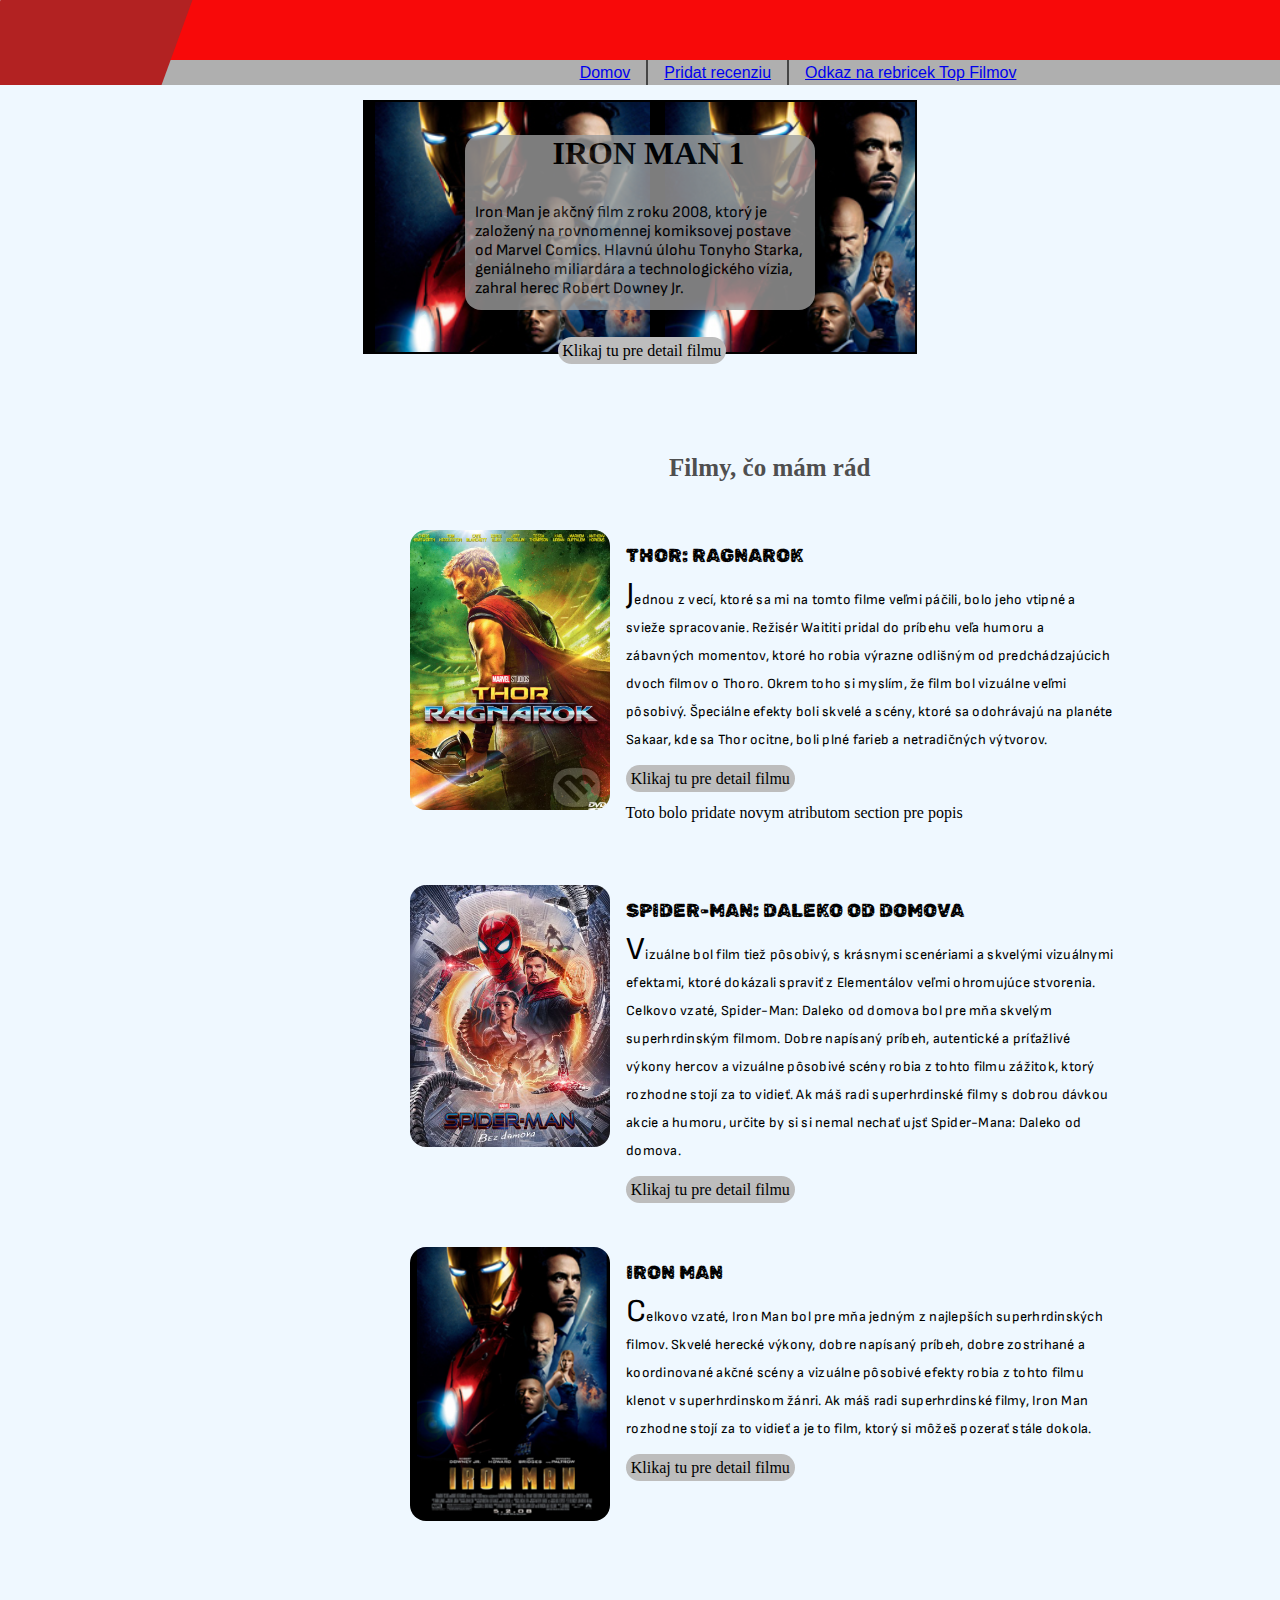
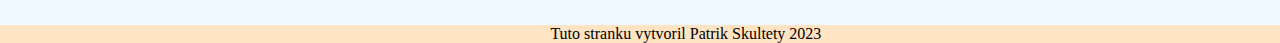
<file: index.html>
<!DOCTYPE html>
<html lang="en">
<head>
    <meta charset="UTF-8">
    <meta http-equiv="X-UA-Compatible" content="IE=edge">
    <meta name="viewport" content="width=device-width, initial-scale=1.0">
    <link rel="stylesheet" href="style.css">

    <link rel="preconnect" href="https://fonts.googleapis.com">
    <link rel="preconnect" href="https://fonts.gstatic.com" crossorigin>
    <link href="https://fonts.googleapis.com/css2?family=Rubik+Gemstones&family=Sofia+Sans:wght@200&display=swap" rel="stylesheet">
    <link rel="preconnect" href="https://fonts.googleapis.com">
    <link rel="preconnect" href="https://fonts.gstatic.com" crossorigin>
    <link href="https://fonts.googleapis.com/css2?family=Rubik+Gemstones&family=Sofia+Sans:wght@200&display=swap" rel="stylesheet">
    <title>Patrik Skultety</title>
</head>
<body>
    <div class="navbarr">
        <div class="navbar">
            <div class="navbar-section1"></div>
            <div class="sec2">
                <div class="navbar-section2"></div>
                <div class="navbar-section3">
                    <div class="button-container">
                        <button><a class="rebricek" href="index.html">Domov</a></button>
                        <div class="divider"></div>
                        <button><a class="rebricek" href="add-form.html">Pridat recenziu</a></button>
                        <div class="divider"></div>
                        <button><a class="rebricek" href="rebTopFil.html">Odkaz na rebricek Top Filmov</a></button>
                      </div>
                </div>
            </div>
          </div>
    </div>
    
    <div class="baner">
        <div class="opFilm">
                <h1 class="nadpisdva">Iron Man 1</h1>
                <p class="fontBaner">Iron Man je akčný film z roku 2008, ktorý je založený na rovnomennej komiksovej postave od Marvel Comics. Hlavnú úlohu Tonyho Starka, geniálneho miliardára a technologického vízia, zahral herec Robert Downey Jr.</p>
        </div>
        <a id="banerId" class="clickB" href="movie3.html">Klikaj tu pre detail filmu</a>
    </div>
    <div class="container">
        <header>
            <h1 class="nadpis">Filmy, čo mám rád</h1>
        </header>
        <article>
            <div class="box-film">
                <div class="image"><img class="upr-img" src="thor.png" alt="obrazok thora" width="200px"></div>
    
                <div class="film-coments">
                    <p class="p-name">Thor: Ragnarok</p>
                    <p class="p-style">
                        Jednou z vecí, ktoré sa mi na tomto filme veľmi páčili, bolo jeho vtipné a svieže spracovanie.
                        Režisér Waititi pridal do príbehu veľa humoru a zábavných momentov, ktoré ho robia výrazne odlišným od predchádzajúcich dvoch filmov o Thoro.
                        Okrem toho si myslím, že film bol vizuálne veľmi pôsobivý. Špeciálne efekty boli skvelé a scény, ktoré sa odohrávajú na planéte Sakaar, kde sa Thor ocitne, boli plné farieb a netradičných výtvorov.
                    </p>
                    <a class="clickB" href="movie1.html">Klikaj tu pre detail filmu</a>
                    <section>Toto bolo pridate novym atributom section pre popis</section>
                </div>
            </div>
        </article>

        <article>
            <div class="box-film">
                <div class="image"><img class="upr-img" src="spider-man.png" alt="obrazok spider mana" width="200px"></div>
    
                <div class="film-coments">
                    <p class="p-name">Spider-Man: Daleko od domova</p>
                    <p class="p-style">
                        Vizuálne bol film tiež pôsobivý, s krásnymi scenériami a skvelými vizuálnymi efektami, ktoré dokázali spraviť z Elementálov veľmi ohromujúce stvorenia.
                        Celkovo vzaté, Spider-Man: Daleko od domova bol pre mňa skvelým superhrdinským filmom. 
                        Dobre napísaný príbeh, autentické a príťažlivé výkony hercov a vizuálne pôsobivé scény robia z tohto filmu zážitok, ktorý rozhodne stojí za to vidieť. 
                        Ak máš radi superhrdinské filmy s dobrou dávkou akcie a humoru, určite by si si nemal nechať ujsť Spider-Mana: Daleko od domova.  
                    </p>
                    <a class="clickB" href="movie2.html">Klikaj tu pre detail filmu</a>
                </div>
            </div>
        </article>

        

        <article>
            <div class="box-film">
                <div class="image"><img class="upr-img" src="Iron-Man.png" alt="" width="200px"></div>
    
                <div class="film-coments">
                    <p class="p-name">Iron Man</p>
                    <p class="p-style">
                        Celkovo vzaté, Iron Man bol pre mňa jedným z najlepších superhrdinských filmov. 
                        Skvelé herecké výkony, dobre napísaný príbeh, dobre zostrihané a koordinované akčné scény a vizuálne pôsobivé efekty robia z tohto filmu klenot v superhrdinskom žánri. 
                        Ak máš radi superhrdinské filmy, Iron Man rozhodne stojí za to vidieť a je to film, ktorý si môžeš pozerať stále dokola.
                    </p>
                    <a class="clickB" href="movie3.html">Klikaj tu pre detail filmu</a>
                </div>
            </div>
        </article>
    </div>
    <footer>
        <div class="fot">Tuto stranku vytvoril Patrik Skultety 2023</div>
    </footer>
</body>
</html>
</file>
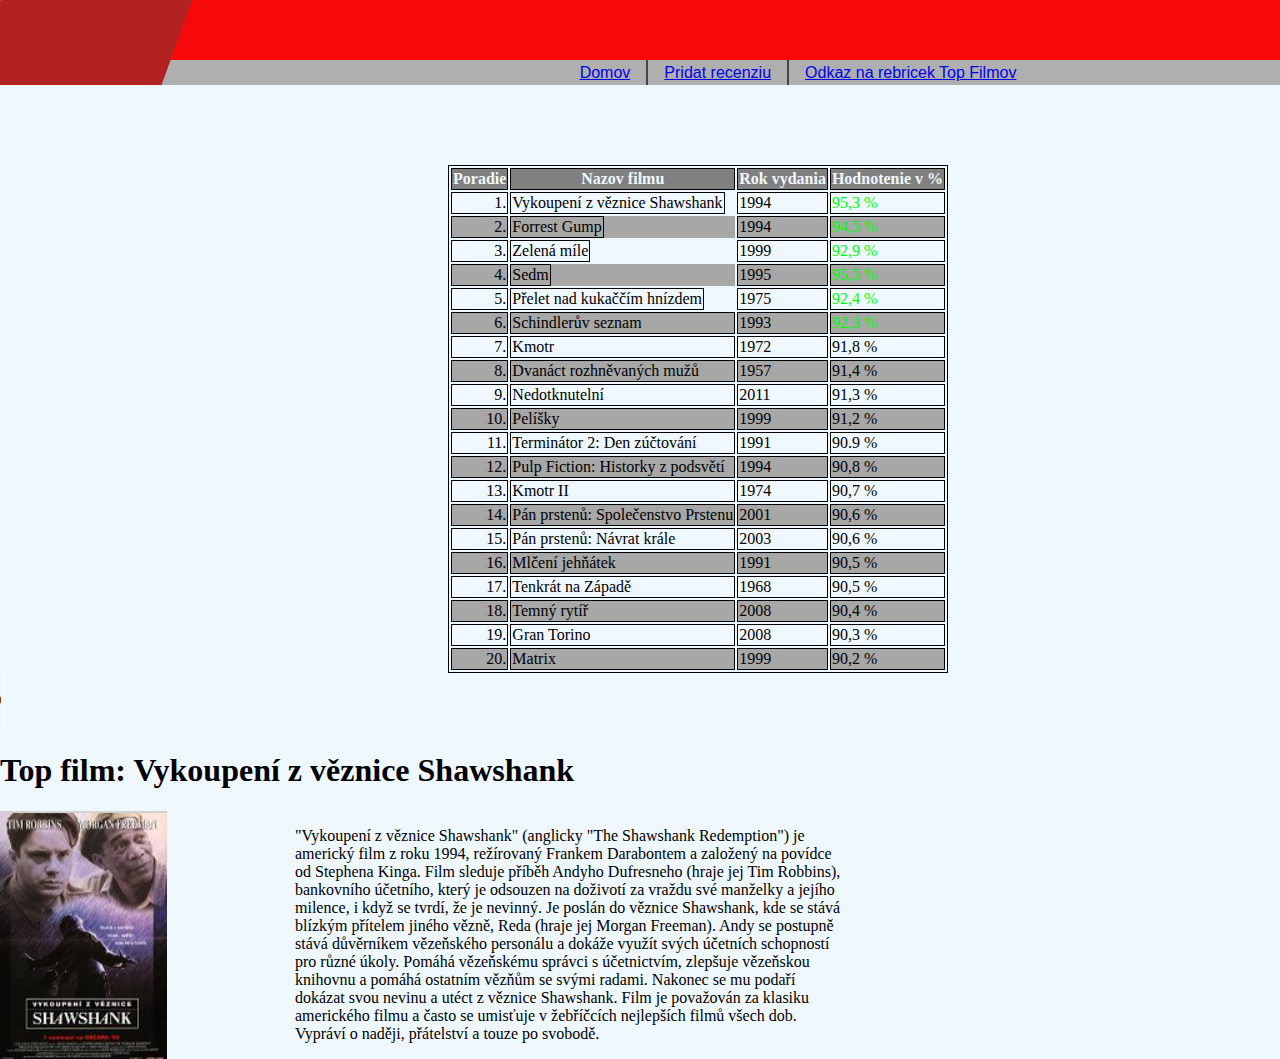
<file: rebTopFil.html>
<!DOCTYPE html>
<html lang="en">
<head>
    <meta charset="UTF-8">
    <meta http-equiv="X-UA-Compatible" content="IE=edge">
    <meta name="viewport" content="width=device-width, initial-scale=1.0">
    <link rel="stylesheet" href="rebStyle.css">
    <link rel="stylesheet" href="style.css">
    <title>Document</title>
</head>
<body>
    <div class="navbarr">
        <div class="navbar">
            <div class="navbar-section1"></div>
            <div class="sec2">
                <div class="navbar-section2"></div>
                <div class="navbar-section3">
                    <div class="button-container">
                        <button><a class="rebricek" href="index.html">Domov</a></button>
                        <div class="divider"></div>
                        <button><a class="rebricek" href="add-form.html">Pridat recenziu</a></button>
                        <div class="divider"></div>
                        <button><a class="rebricek" href="rebTopFil.html">Odkaz na rebricek Top Filmov</a></button>
                      </div>
                </div>
            </div>
          </div>
    </div>

    <table class="tables">
        <thead>
            <tr class="hlavicka">
                <th>Poradie</th>
                <th>Nazov filmu</th>
                <th>Rok vydania</th>
                <th>Hodnotenie v &#37</th>
            </tr>
        </thead>
        <tbody>
            <tr>
                <td class="poradie">1.</td>
                <td class="tooltip" title="Andrew Dufresne">
                    Vykoupení z věznice Shawshank
                    <div class="tooltiptext"><img src="fotka1.webp" alt=""></div>
                  </td>
                <td>1994</td>
                <td class="green-lime">95,3 &#37</td>
            </tr>
            <tr data-tooltip="tooltip2">
                <td class="poradie">2.</td>
                <td class="tooltip" title="Forrest Gump">
                    Forrest Gump
                    <div class="tooltiptext"><img src="fotka2.jpg" alt=""></div>
                  </td>
                <td>1994</td>
                <td class="green-lime">94,5 &#37</td>
            </tr>
            <tr data-tooltip="tooltip3">
                <td class="poradie">3.</td>
                <td class="tooltip" title="Paul Edgecomb">
                    Zelená míle
                    <div class="tooltiptext"><img src="fotka3.jpg" alt=""></div>
                  </td>
                <td>1999</td>
                <td class="green-lime">92,9 &#37</td>
            </tr>
            <tr data-tooltip="tooltip4"> 
                <td class="poradie">4.</td>
                <td class="tooltip" title="William Somerset">
                    Sedm
                    <div class="tooltiptext"><img src="fotka4.jpg" alt=""></div>
                  </td>
                <td>1995</td>
                <td class="green-lime">95,5 &#37</td>
            </tr>
            <tr data-tooltip="tooltip5">
                <td class="poradie">5.</td>
                <td class="tooltip" title="Randle Patrick McMurphy">
                    Přelet nad kukaččím hnízdem
                    <div class="tooltiptext"><img src="fotka5.jpg" alt=""></div>
                </td>
                <td>1975</td>
                <td class="green-lime">92,4 &#37</td>
            </tr>
            <tr>
                <td class="poradie">6.</td>
                <td>Schindlerův seznam</td>
                <td>1993</td>
                <td class="green-lime">92,3 &#37</td>
            </tr>
            <tr>
                <td class="poradie">7.</td>
                <td>Kmotr</td>
                <td>1972</td>
                <td>91,8 &#37</td>
            </tr>
            <tr>
                <td class="poradie">8.</td>
                <td>Dvanáct rozhněvaných mužů</td>
                <td>1957</td>
                <td class="green-lime">91,4 &#37</td>
            </tr>
            <tr>
                <td class="poradie">9.</td>
                <td>Nedotknutelní</td>
                <td>2011</td>
                <td class="green-lime">91,3 &#37</td>
            </tr>
            <tr>
                <td class="poradie">10.</td>
                <td>Pelíšky</td>
                <td>1999</td>
                <td class="green-lime">91,2 &#37</td>
            </tr>
            <tr>
                <td class="poradie">11.</td>
                <td>Terminátor 2: Den zúčtování</td>
                <td>1991</td>
                <td class="green-lime">90.9 &#37</td>
            </tr>
            <tr>
                <td class="poradie">12.</td>
                <td>Pulp Fiction: Historky z podsvětí</td>
                <td>1994</td>
                <td class="green-lime">90,8 &#37</td>
            </tr>
            <tr>
                <td class="poradie">13.</td>
                <td>Kmotr II</td>
                <td>1974</td>
                <td class="green-lime">90,7 &#37</td>
            </tr>
            <tr>
                <td class="poradie">14.</td>
                <td>Pán prstenů: Společenstvo Prstenu</td>
                <td>2001</td>
                <td class="green-lime">90,6 &#37</td>
            </tr>
            <tr>
                <td class="poradie">15.</td>
                <td>Pán prstenů: Návrat krále</td>
                <td>2003</td>
                <td class="green-lime">90,6 &#37</td>
            </tr>
            <tr>
                <td class="poradie">16.</td>
                <td>Mlčení jehňátek</td>
                <td>1991</td>
                <td class="green-lime">90,5 &#37</td>
            </tr>
            <tr>
                <td class="poradie">17.</td>
                <td>Tenkrát na Západě</td>
                <td>1968</td>
                <td class="green-lime">90,5 &#37</td>
            </tr>
            <tr>
                <td class="poradie">18.</td>
                <td>Temný rytíř</td>
                <td>2008</td>
                <td class="green-lime">90,4 &#37</td>
            </tr>
            <tr>
                <td class="poradie">19.</td>
                <td>Gran Torino</td>
                <td>2008</td>
                <td class="green-lime">90,3 &#37</td>
            </tr>
            <tr>
                <td class="poradie">20.</td>
                <td>Matrix</td>
                <td>1999</td>
                <td class="green-lime">90,2 &#37</td>
            </tr>
        </tbody>
    </table>
    <audio controls autoplay>
        <source src="relaxing-145038.mp3" type="audio/mp3">
    </audio>
    <h1>Top film: Vykoupení z věznice Shawshank</h1>
    <div class="film-box">
        <img src="topFilm.png" alt="Obrazok top filmu">
        <p class="film-move">
        "Vykoupení z věznice Shawshank" (anglicky "The Shawshank Redemption") je americký film z roku 1994, režírovaný Frankem Darabontem a založený na povídce od Stephena Kinga.
        Film sleduje příběh Andyho Dufresneho (hraje jej Tim Robbins), bankovního účetního, který je odsouzen na doživotí za vraždu své manželky a jejího milence, i když se tvrdí, že je nevinný. Je poslán do věznice Shawshank, kde se stává blízkým přítelem jiného vězně, Reda (hraje jej Morgan Freeman).
        Andy se postupně stává důvěrníkem vězeňského personálu a dokáže využít svých účetních schopností pro různé úkoly. Pomáhá vězeňskému správci s účetnictvím, zlepšuje vězeňskou knihovnu a pomáhá ostatním vězňům se svými radami. Nakonec se mu podaří dokázat svou nevinu a utéct z věznice Shawshank.
        Film je považován za klasiku amerického filmu a často se umisťuje v žebříčcích nejlepších filmů všech dob. Vypráví o naději, přátelství a touze po svobodě.
        </p>
    </div>
    <div>
    </div>
    <script src="rebScript.js"></script>
</body>
</html>
</file>
<file: style.css>
body {
    margin: 0;
    padding: 0;
    background-color: rgb(239, 248, 255);
}
.container {
    margin: 100px 410px;
    width: 45rem;
}
.box-film {
    display: flex;
    border-radius: 1rem 1rem;/*
    background-color: rgb(175, 175, 175);*/
    margin-top: 3rem;
}
.upr-img {
    border-radius: 1rem 1rem;
}
.p-style {
    font-family: 'Sofia Sans', sans-serif;
    letter-spacing: 0.25px;
    font-size: 14px;
    line-height: 28px;
    margin: 1rem;
}
.p-name {
    font-family: 'Rubik Gemstones', cursive;
    font-size: 19px;
    font-weight: 500;
    text-transform: uppercase;
    line-height: 1;
    margin: 1rem;
}
.nadpis {
    color: rgb(79, 79, 79);
    font-size: 25px;
    margin: 0px 259px;
}
.p-style::first-letter {
    font-size: 2rem;
}
.clickB {
    margin: 1rem;
    text-decoration: none;
    background: rgb(189, 189, 189);
    color: black;
    padding: 0.3rem;
    border-radius: 2rem;
}
.clickB:hover {
    color: white;
    background-color: darkblue;
}
i {
    margin: 20px 40px;
}
footer {
    background-color: bisque;
    width: 100%;
}
.fot {
    margin-left: 43%;
}
section {
    margin: 3% 3%;
}
.navbar {
    width: 100%;
    height: 85px;
    display: flex;
    flex-direction: row;
  }
  
  .navbar-section1 {
    width: 15%;
    height: 100%;
    background-color: #B22222; /* Bordová farba */
    margin-left: -15px;
    transform: skewX(-20deg); /* Šikmá čiara */
  }
  
  .navbar-section2 {
    width: 294.2%;
    height: 60px;
    background-color: #f80909;
    margin-left: -7px;
  }

  .navbar-section3 {
    width: 296.7%;
    height: 25px;
    margin-left: -18px;
    background-color: #afafaf;
    display: flex;
    justify-content: center;
    align-items: center;
}
.tables {
    margin-top: 5rem;
    margin-left: 35%;
}

.button-container {
    display: flex;
    align-items: center;
    gap: -5px;
}
  
button {
    border: none;
    font-size: 16px;
    cursor: pointer;
    color: #000000;
    border-radius: 5px;
    transition: all 0.2s ease-in-out;
    background: none;
}
  
button:hover {
    transform: scale(1.1);
}
  
.divider {
    height: 25px;
    border-left: 1px solid #454545;
    border-right: 1px solid #454545;
    margin: 0 10px;
}

.baner {
    width: 550px;
    height: 250px;
    border: 2px solid black;
    margin: 15px auto;
    background-image: url(Iron-Man.png);
}
.opFilm {
    width: 350px;
    height: 175px;
    opacity: 0.8;
    background-color: #9d9d9d;
    margin: 32.5px auto;
    border-radius: 1rem;
}
.stlu {
    margin: 0 auto;
}
.nadpisdva {
    margin-left: 25%;
    text-transform: uppercase;
}
#banerId {
    margin-top: -10px;
    margin-left: 35%;
}
.fontBaner {
    padding: 10px;
    font-family: 'Rubik Gemstones', cursive;
    font-family: 'Sofia Sans', sans-serif;
}


/* TOOLTIP */
.tooltip {
    position: relative;
    display: inline-block;
  }
  
  .tooltip .tooltiptext {
    visibility: hidden;
    width: 100px;
    background-color: #555;
    color: #fff;
    text-align: center;
    border-radius: 6px;
    padding: 5px;
    position: absolute;
    z-index: 1;
    bottom: 125%;
    left: 50%;
    margin-left: -100px;
    opacity: 0;
    transition: opacity 0.3s;
  }
  
  .tooltip:hover .tooltiptext {
    visibility: visible;
    opacity: 1;
  }
  
  .tooltip .tooltiptext img {
    width: 100%;
  }
</file>
<file: rebStyle.css>
table, th, td {
    border: 1px solid black;
}
.poradie {
    text-align: right;
    background-image: url("./");
}
tr:nth-child(even) {
    background-color: rgb(167, 167, 167);
}
.film-box {
    display: flex;
}
.film-move {
    margin-left: 10%;
    width: 550px;
}
.hlavicka {
    background: grey;
    color: aliceblue;
}
</file>
